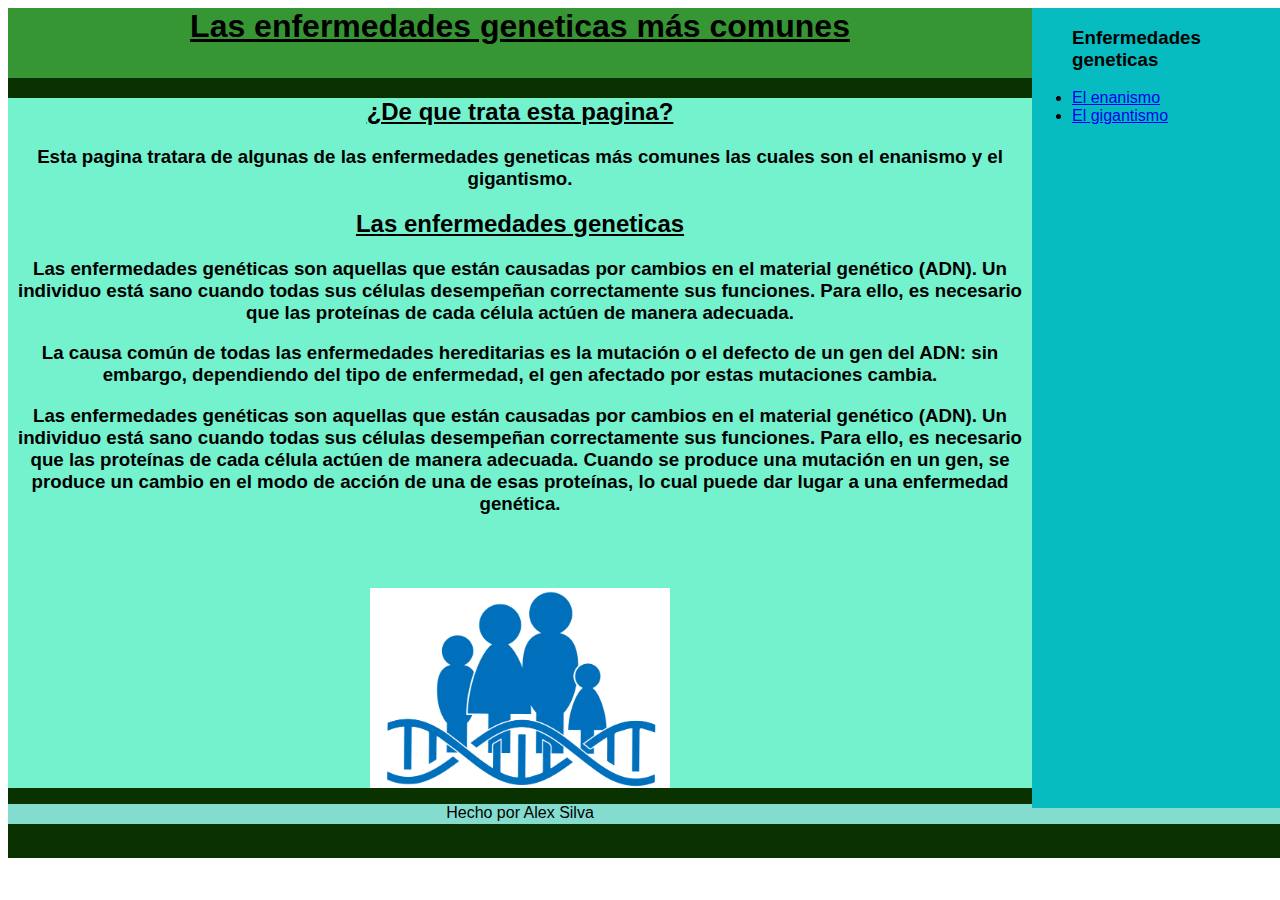
<file: index.html>
<html><head>
	<title>Pagina principal</title>
	<meta charset="utf-8">
	<link rel="stylesheet" type="text/css" href="css/enfermedadesgeneticas.css">
</head>
<body>
	<font face="Comic Sans MS,arial,verdana">

	<div id="general">
		<div id="lista">
			<ul>
				<h3>Enfermedades geneticas</h3>
				<li> <a href="prueba.html"> El enanismo</a> </li>
				<li> <a href="el gigantismo.html"> El gigantismo</a> </li>
				
			</ul>
		</div>
		<div id="encabezado">
			<h1><u>Las enfermedades geneticas más comunes</u></h1>
		</div>

		<div id="cuerpo">
			<h2> <u>¿De que trata esta pagina?</u></h2> 
			<p><h3> Esta pagina tratara de algunas de las enfermedades geneticas más comunes las cuales son el enanismo y el gigantismo.
			</h3>	
			</p>
			<h2><u> Las enfermedades geneticas</u></h2>
			
<p><h3>
Las enfermedades genéticas son aquellas que están causadas por cambios en el material genético (ADN). Un individuo está sano cuando todas sus células desempeñan correctamente sus funciones. Para ello, es necesario que las proteínas de cada célula actúen de manera adecuada.
</p>
La causa común de todas las enfermedades hereditarias es la mutación o el defecto de un gen del ADN: sin embargo, dependiendo del tipo de enfermedad, el gen afectado por estas mutaciones cambia.
<p>
Las enfermedades genéticas son aquellas que están causadas por cambios en el material genético (ADN).
Un individuo está sano cuando todas sus células desempeñan correctamente sus funciones. Para ello, es necesario que las proteínas de cada célula actúen de manera adecuada. Cuando se produce una mutación en un gen, se produce un cambio en el modo de acción de una de esas proteínas, lo cual puede dar lugar a una enfermedad genética.


</h3></p>

<br>
<br>
<br>
<img src="img/imageneg.png">


			<p></p>
			
		</div>

		<div id="pie">
			Hecho por Alex Silva
		</div>
	</div>
</font>
</body></html>
</file>
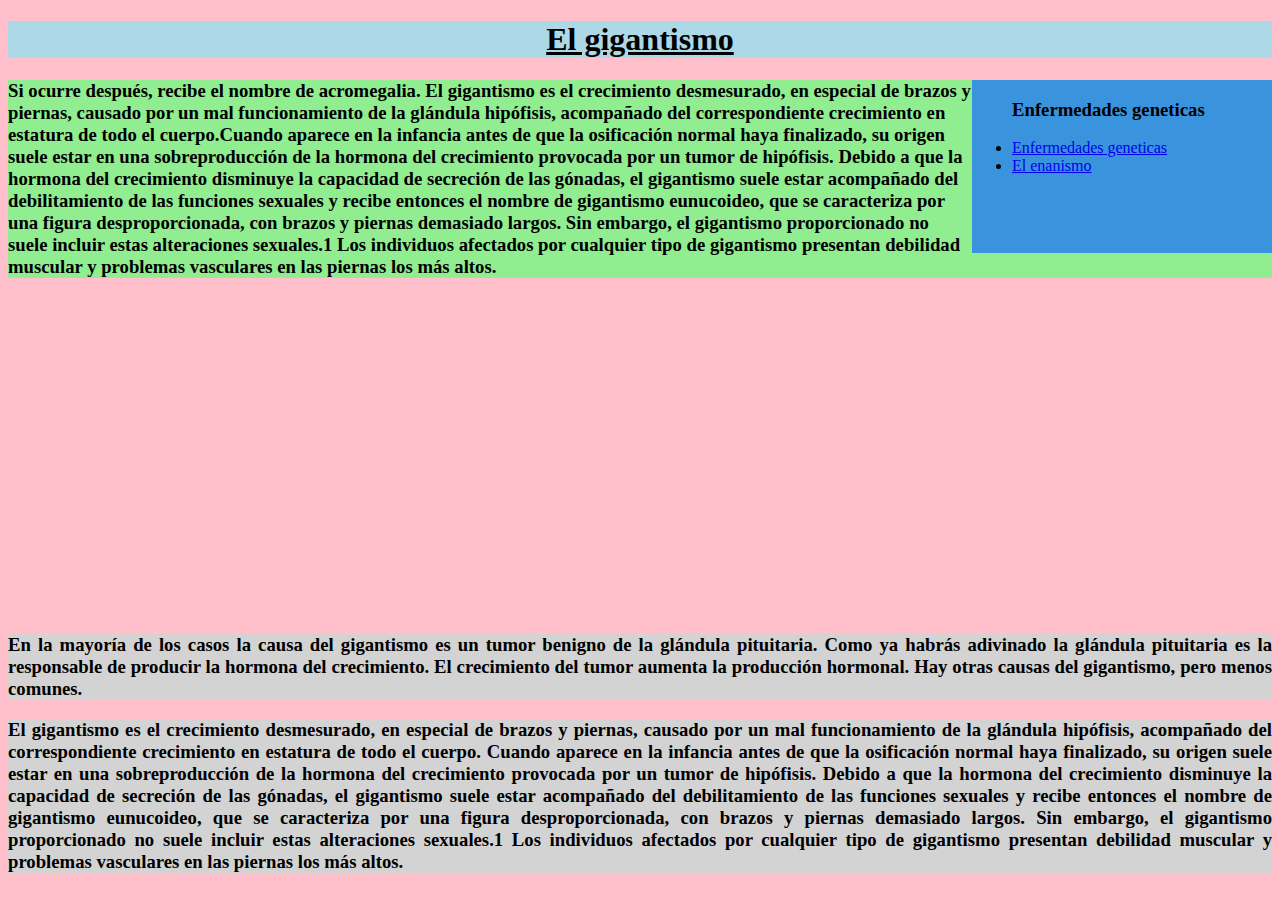
<file: el gigantismo.html>
<!DOCTYPE html>
<html>
<head>
	<title>El gigantismo</title>
	<link rel="stylesheet" type="text/css" href="css/enanismo.css">
</head>
<body>
<header><h1><u><center>El gigantismo</center></u></header></h1>
<section class="z">
			<ul>
				<h3>Enfermedades geneticas</h3>
				<li> <a href="index.html"> Enfermedades geneticas</a> </li>
				<li> <a href="prueba.html"> El enanismo</a> </li>
				
			</ul>
		</section>
<section class="a">
	<h3>Si ocurre después, recibe el nombre de acromegalia. El gigantismo es el crecimiento desmesurado, en especial de brazos y piernas, causado por un mal funcionamiento de la glándula hipófisis, acompañado del correspondiente crecimiento en estatura de todo el cuerpo.Cuando aparece en la infancia antes de que la osificación normal haya finalizado, su origen suele estar en una sobreproducción de la hormona del crecimiento provocada por un tumor de hipófisis. Debido a que la hormona del crecimiento disminuye la capacidad de secreción de las gónadas, el gigantismo suele estar acompañado del debilitamiento de las funciones sexuales y recibe entonces el nombre de gigantismo eunucoideo, que se caracteriza por una figura desproporcionada, con brazos y piernas demasiado largos. Sin embargo, el gigantismo proporcionado no suele incluir estas alteraciones sexuales.1​ Los individuos afectados por cualquier tipo de gigantismo presentan debilidad muscular y problemas vasculares en las piernas los más altos.</h3>
</section>
<center><iframe width="560" height="315" src="https://www.youtube.com/embed/0yzK09HAChY" title="YouTube video player" frameborder="0" allow="accelerometer; autoplay; clipboard-write; encrypted-media; gyroscope; picture-in-picture" allowfullscreen></iframe></center>
<section class="b"><h3>En la mayoría de los casos la causa del gigantismo es un tumor benigno de la glándula pituitaria. Como ya habrás adivinado la glándula pituitaria es la responsable de producir la hormona del crecimiento. El crecimiento del tumor aumenta la producción hormonal. Hay otras causas del gigantismo, pero menos comunes.</h3></section>
<section class="b"><h3>El gigantismo es el crecimiento desmesurado, en especial de brazos y piernas, causado por un mal funcionamiento de la glándula hipófisis, acompañado del correspondiente crecimiento en estatura de todo el cuerpo. Cuando aparece en la infancia antes de que la osificación normal haya finalizado, su origen suele estar en una sobreproducción de la hormona del crecimiento provocada por un tumor de hipófisis. Debido a que la hormona del crecimiento disminuye la capacidad de secreción de las gónadas, el gigantismo suele estar acompañado del debilitamiento de las funciones sexuales y recibe entonces el nombre de gigantismo eunucoideo, que se caracteriza por una figura desproporcionada, con brazos y piernas demasiado largos. Sin embargo, el gigantismo proporcionado no suele incluir estas alteraciones sexuales.1​ Los individuos afectados por cualquier tipo de gigantismo presentan debilidad muscular y problemas vasculares en las piernas los más altos.</h3></section>
</file>
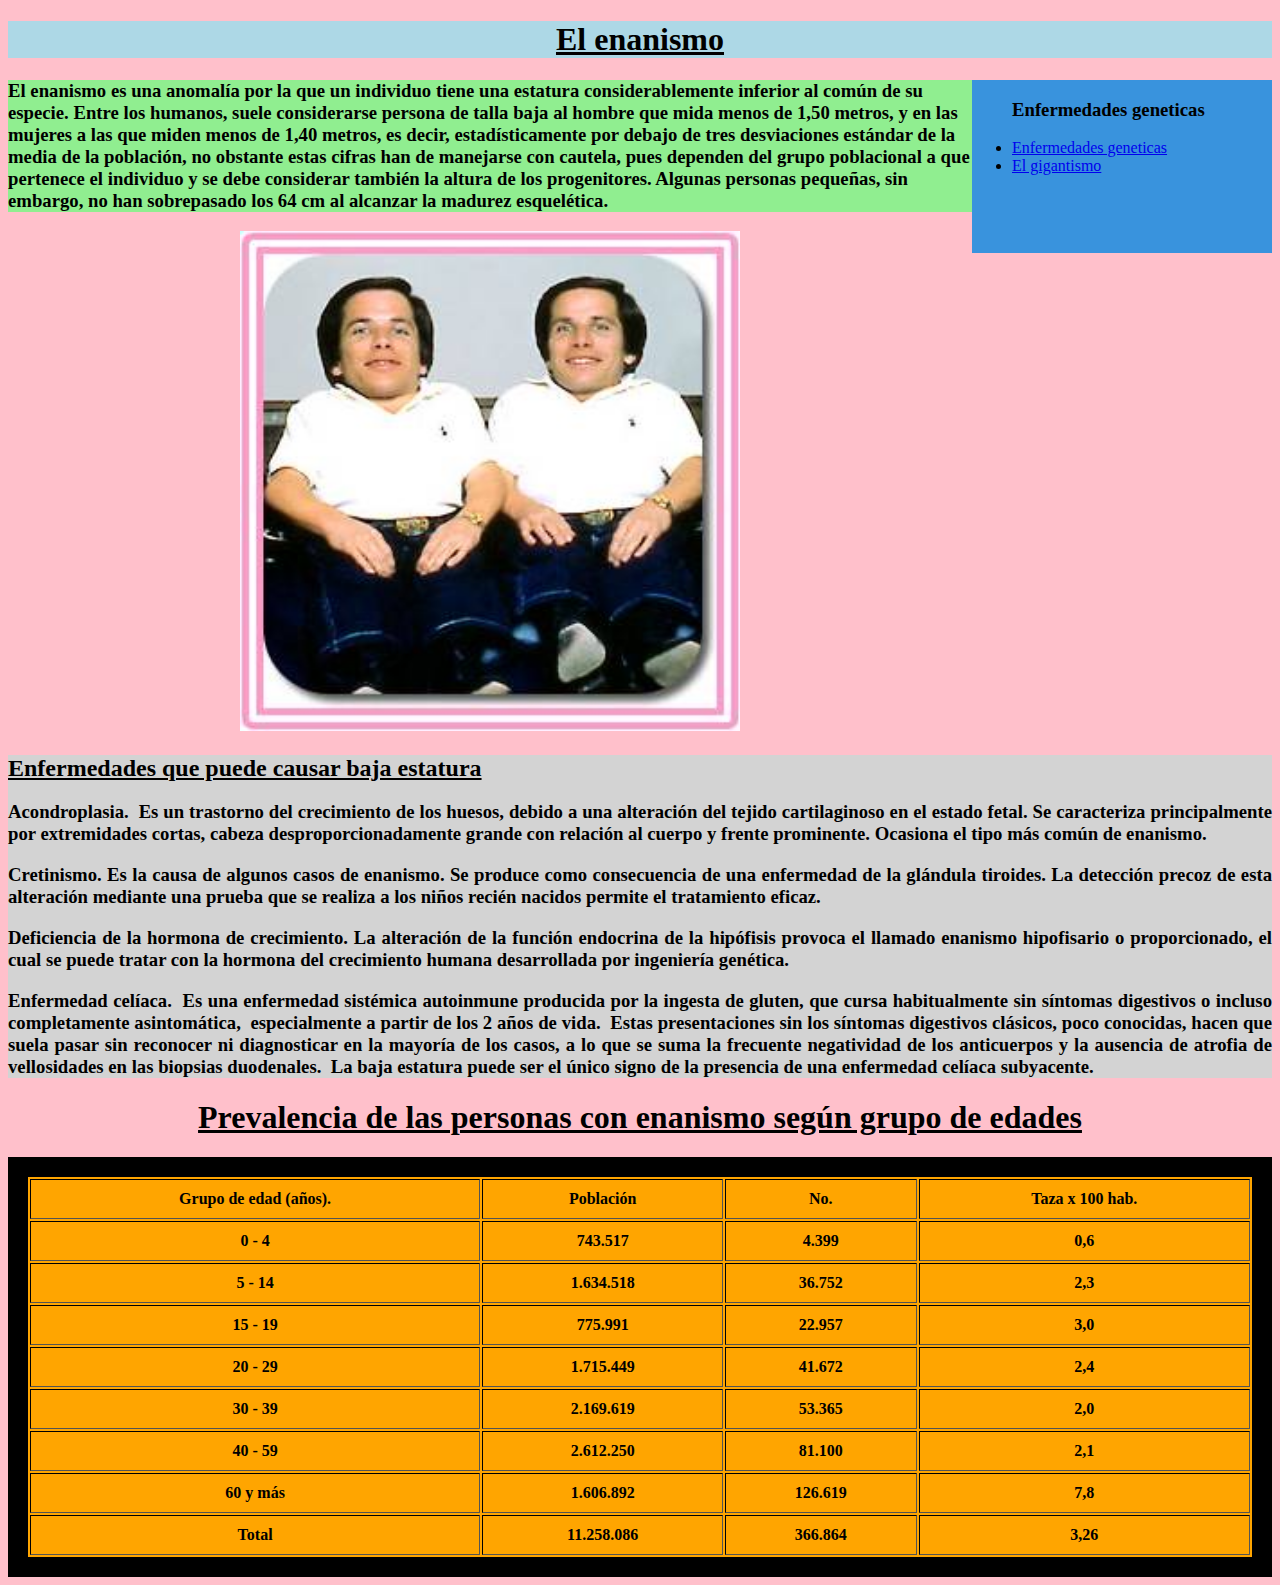
<file: prueba.html>
<!DOCTYPE html>
<html>
<head>
	<title>El enanismo</title>
	<link rel="stylesheet" type="text/css" href="css/enanismo.css">
</head>
<body>
<header><h1><u><center>El enanismo</center></u></header></h1>
<section class="z">
			<ul>
				<h3>Enfermedades geneticas</h3>
				<li> <a href="index.html"> Enfermedades geneticas</a> </li>
				<li> <a href="el gigantismo.html"> El gigantismo</a> </li>
				
			</ul>
		</section>
<section class="a">
	<h3>El enanismo es una anomalía por la que un individuo tiene una estatura considerablemente inferior al común de su especie. Entre los humanos, suele considerarse persona de talla baja al hombre que mida menos de 1,50 metros, y en las mujeres a las que miden menos de 1,40 metros, es decir, estadísticamente por debajo de tres desviaciones estándar de la media de la población, no obstante estas cifras han de manejarse con cautela, pues dependen del grupo poblacional a que pertenece el individuo y se debe considerar también la altura de los progenitores. Algunas personas pequeñas, sin embargo, no han sobrepasado los 64 cm al alcanzar la madurez esquelética.</h3>
</section>
<center><img src="img/los duendes magicos e y p.jpg"></center>
<section class="b"><p><h2><u> Enfermedades que puede causar baja estatura</u></h2></p>
<p><h3><li> Acondroplasia. ​ Es un trastorno del crecimiento de los huesos, debido a una alteración del tejido cartilaginoso en el estado fetal. Se caracteriza principalmente por extremidades cortas, cabeza desproporcionadamente grande con relación al cuerpo y frente prominente. Ocasiona el tipo más común de enanismo.</li></h3>
<h3><li> Cretinismo. Es la causa de algunos casos de enanismo. Se produce como consecuencia de una enfermedad de la glándula tiroides. La detección precoz de esta alteración mediante una prueba que se realiza a los niños recién nacidos permite el tratamiento eficaz.</li></h3>
<h3><li> Deficiencia de la hormona de crecimiento. La alteración de la función endocrina de la hipófisis provoca el llamado enanismo hipofisario o proporcionado, el cual se puede tratar con la hormona del crecimiento humana desarrollada por ingeniería genética.</li></h3>
<h3><li> Enfermedad celíaca. ​ Es una enfermedad sistémica autoinmune producida por la ingesta de gluten, que cursa habitualmente sin síntomas digestivos o incluso completamente asintomática, ​ especialmente a partir de los 2 años de vida. ​ Estas presentaciones sin los síntomas digestivos clásicos, poco conocidas, hacen que suela pasar sin reconocer ni diagnosticar en la mayoría de los casos, a lo que se suma la frecuente negatividad de los anticuerpos y la ausencia de atrofia de vellosidades en las biopsias duodenales. ​ La baja estatura puede ser el único signo de la presencia de una enfermedad celíaca subyacente. ​</li></h3>
</p></section>
<h1><center><u>Prevalencia de las personas con enanismo según grupo de edades</u></center></h1>
<section><table cellpadding="10" border="white"><tr><th>Grupo de edad (años).
	
</th><th>Población
	
</th><th>No.
	
</th><th>Taza x 100 hab.
	
</th></tr>
<tr><th>0 - 4
	
</th><th>743.517
	
</th><th>4.399
	
</th><th>0,6
	
</th>	
</tr><tr><th>5 - 14
	
</th><th>1.634.518
	
</th><th>36.752
	
</th><th>2,3
	
</th>
	
</tr><tr><th>15 - 19
	
</th><th>775.991
	
</th><th>22.957
	
</th><th>3,0
	
</th>
	
</tr><tr><th>20 - 29
	
</th><th>1.715.449
	
</th><th>41.672
	
</th><th>2,4
	
</th>
	
</tr><tr><th>30 - 39
	
</th><th>2.169.619
	
</th><th>53.365
	
</th><th>2,0
	
</th>
	
</tr><tr><th>40 - 59
	
</th><th>2.612.250
	
</th><th>81.100
	
</th><th>2,1
	
</th>
	
</tr><tr><th>60 y más
	
</th><th>1.606.892
	
</th><th>126.619
	
</th><th>7,8
	
</th>
	
</tr><tr><th>Total
	
</th><th>11.258.086
	
</th><th>366.864
	
</th><th>3,26
	
</th>
	
</tr>

</table>
	
</section>


</body>
</html>
</file>
<file: css/enfermedadesgeneticas.css>
html {
    display: block;
}
div#general {
    margin: auto;

    width: 100%;
    height: 850px;
    background-color: #0A3200;
}
h1 {
    text-align: center;
    color: black;
}
img{
    width: 300px;
    height: 200px;
    text-align: center;
}
h3 {
    color:black ;
    width: 100%;
}

div#encabezado {
    width: 100%;
    height: 70px;
    background-color: #379634;
}
div#cuerpo {
    text-align: center;
    
    width: 100%;
    
    background-color: #74F2CE;}
    
    h3 {
    display: block;
    font-size: 1.17em;
        font-weight: bold;}
p {
    display: block;


}

div#pie {
    text-align: center;
    margin-top: 10px;
    width: 100%;
    height: 20px;
    background-color: #84DCCF;
    float: under;
}
div#lista {
    float: right;
    width: 20%;
    height: 800px;
    background-color: #06BCC1;
}
body {

    margin: 8px;

    width:100%;
}

@media screen and (min-width: 321px) and (max-width: 1350px) {}
</file>
<file: css/enanismo.css>
body{
	background: pink;
}
img{width:500px;height: 500px; }

table {
	width: 100%;
	background: orange ;
	border: 20px solid #000000;
	border-collapse: separate;

}
header{background: lightblue;

}
section.a{background: lightgreen;

}
section.b{background: lightgrey;
text-align: justify;
}



section.z {
    float: right;
    width: 300px;
    height: 173px;
    background-color: #3993DD;}

@media screen and (min-width: 321px) and (max-width: 1350px) {}
</file>
